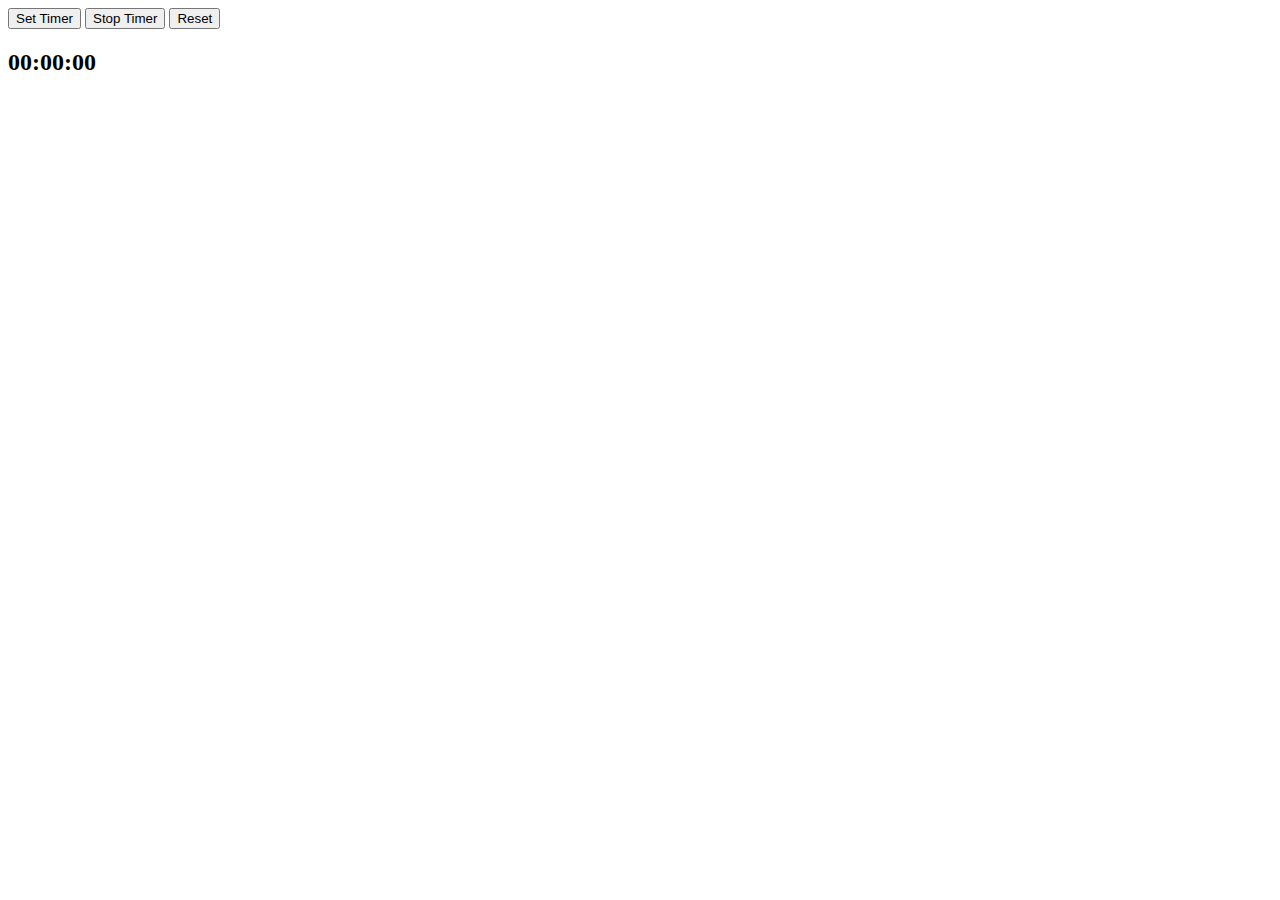
<file: snack-8 crono-snack/index.html>
<!DOCTYPE html>
<html lang="en">
<head>
    <meta charset="UTF-8">
    <meta name="viewport" content="width=device-width, initial-scale=1.0">
    <title>Document</title>
</head>
<body>
    
    <div id="output">
        <button id="start"> Set Timer</button>
        <button id="stop">Stop Timer</button>
        <button id="reset">Reset</button>
        <h2>
            <span id="second">
                00:00:00
            </span>
        </h2>
    </div>

    <script src="./js/script.js"></script>
</body>
</html>
</file>
